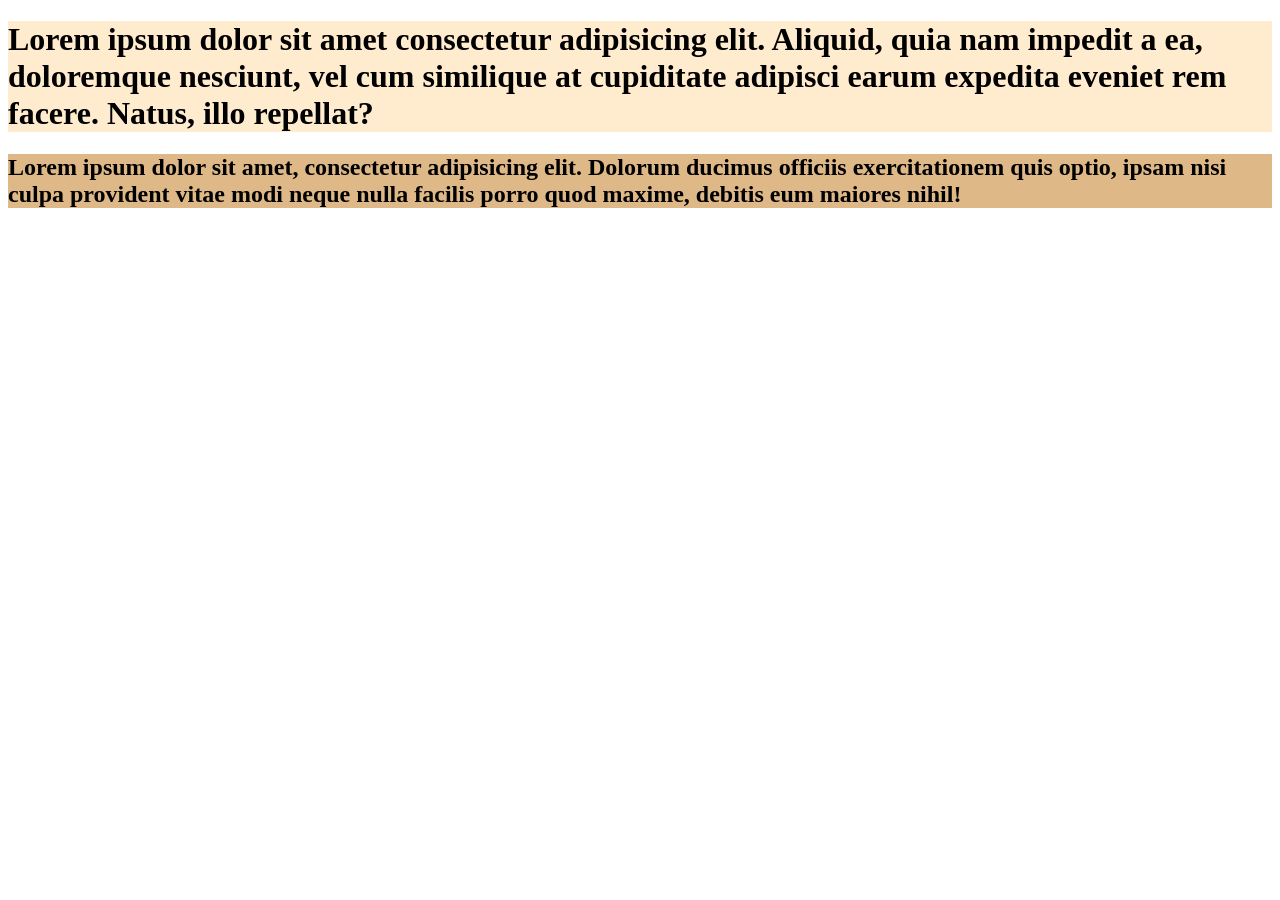
<file: index.html>
<!DOCTYPE html>
<html lang="en">
<head>
    <meta charset="UTF-8">
    <meta name="viewport" content="width=device-width, initial-scale=1.0">
    <title>Document</title>
    <link rel="stylesheet" href="style.css">
</head>
<body>
    <h1>Lorem ipsum dolor sit amet consectetur adipisicing elit. Aliquid, quia nam impedit a ea, doloremque nesciunt, vel cum similique at cupiditate adipisci earum expedita eveniet rem facere. Natus, illo repellat?</h1>
    <h2>Lorem ipsum dolor sit amet, consectetur adipisicing elit. Dolorum ducimus officiis exercitationem quis optio, ipsam nisi culpa provident vitae modi neque nulla facilis porro quod maxime, debitis eum maiores nihil!</h2>
</body>
</html>
</file>
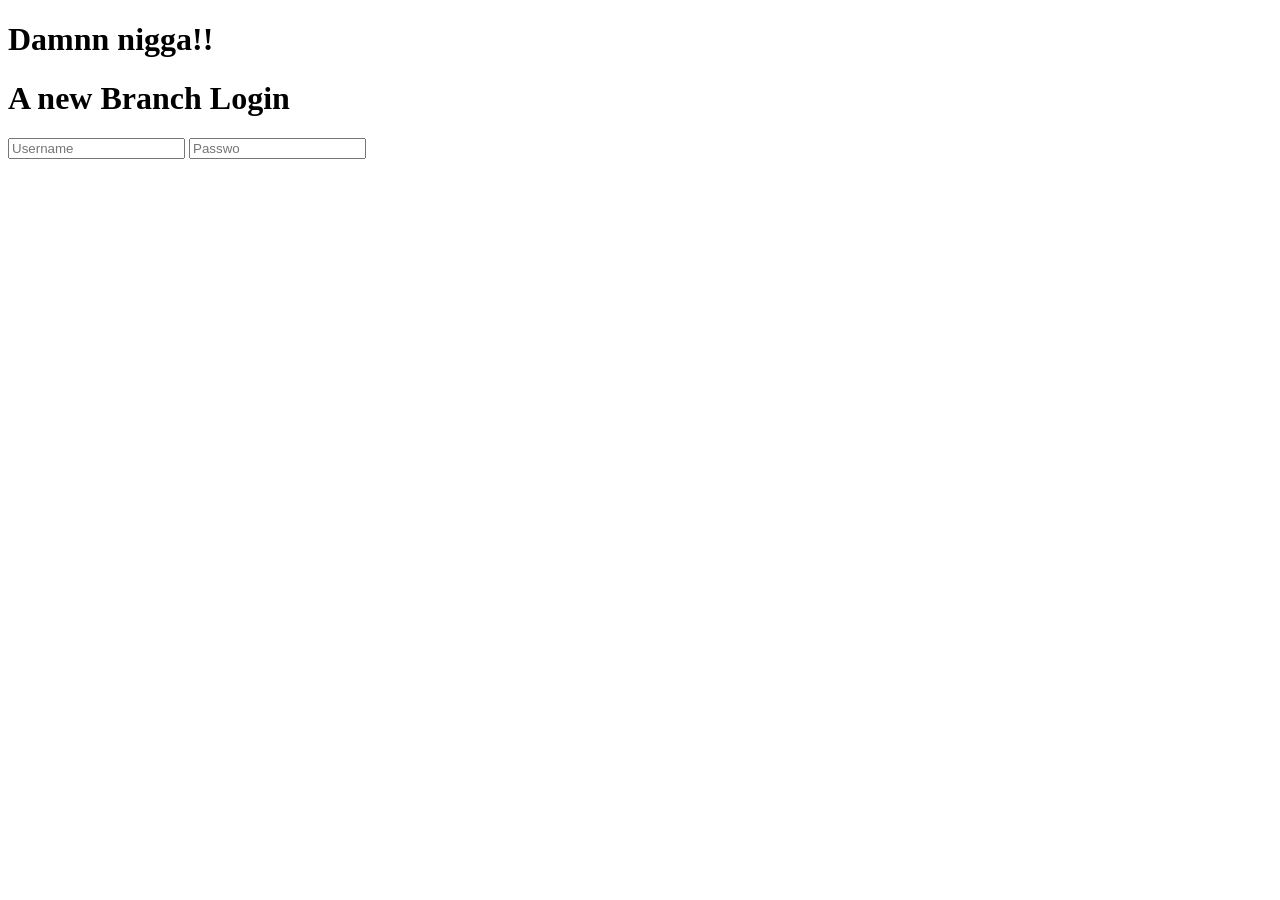
<file: index2.html>
<!DOCTYPE html>
<html lang="en">
<head>
    <meta charset="UTF-8">
    <meta name="viewport" content="width=device-width, initial-scale=1.0">
    <title>Document</title>
</head>
<body>
    <h1>Damnn nigga!!</h1>
    <H1>A new Branch Login</H1>
    <Form>
        <input type="text" placeholder="Username">
        <input type="text" placeholder="Passwo">
    </Form>
</body>
</html>
</file>
<file: style.css>
h1 {
    background-color: blanchedalmond;
}

h2 {
    background-color: burlywood;
}

Form {
    color: black;
}
</file>
